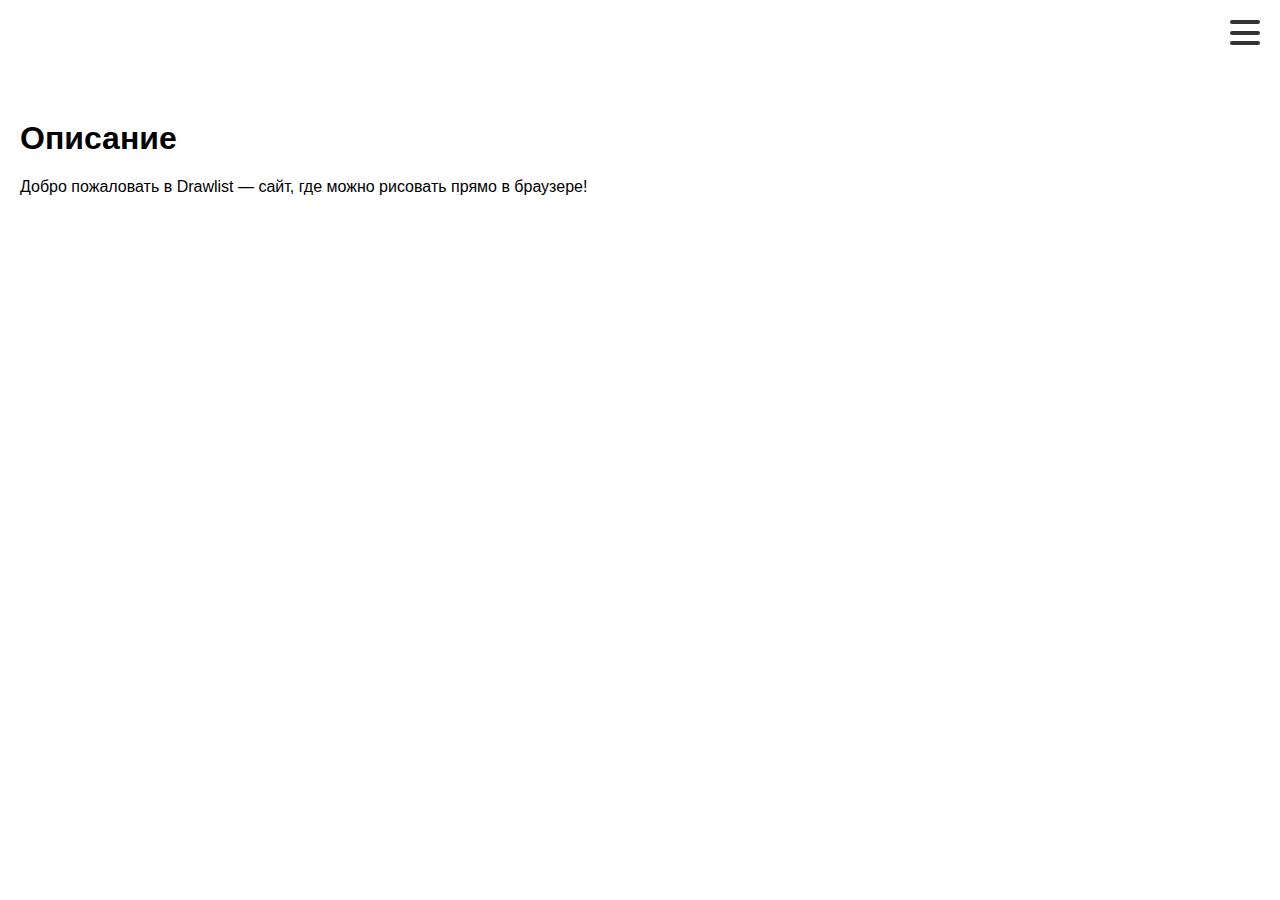
<file: index.html>
<!DOCTYPE html>
<html lang="ru">
<head>
  <meta charset="UTF-8" />
  <meta name="viewport" content="width=device-width, initial-scale=1" />
  <title>Drawlist</title>
  <style>
    body {
      margin: 0;
      font-family: sans-serif;
      transition: filter 0.3s ease;
    }

    /* Burger */
    .burger {
      position: fixed;
      top: 20px;
      right: 20px;
      width: 30px;
      height: 25px;
      display: flex;
      flex-direction: column;
      justify-content: space-between;
      cursor: pointer;
      z-index: 1001;
    }
    .burger span {
      height: 4px;
      background: #333;
      border-radius: 2px;
      transition: 0.3s;
    }

    /* Sidebar */
    .sidebar {
      position: fixed;
      top: 0;
      right: -250px;
      width: 250px;
      height: 100%;
      background: #222;
      color: white;
      padding-top: 60px;
      transition: right 0.3s ease;
      z-index: 1000;
    }
    .sidebar ul {
      list-style: none;
      padding: 0;
    }
    .sidebar li {
      padding: 15px 25px;
    }
    .sidebar li a {
      color: white;
      text-decoration: none;
      font-size: 18px;
      cursor: pointer;
    }
    .sidebar.active {
      right: 0;
    }

    /* Overlay */
    .menu-overlay {
      position: fixed;
      top: 0;
      left: 0;
      width: 100%;
      height: 100%;
      background: rgba(0,0,0,0.5);
      display: none;
      z-index: 999;
    }
    .menu-overlay.active {
      display: block;
    }

    /* Sections */
    .section {
      display: none;
      padding: 60px 20px;
      animation: fadeIn 0.5s ease;
    }
    .section.active {
      display: block;
    }

    @keyframes fadeIn {
      from { opacity: 0; transform: translateY(10px); }
      to { opacity: 1; transform: translateY(0); }
    }

    h1 {
      margin-top: 60px;
    }
  </style>
</head>
<body>

  <!-- Menu Overlay -->
  <div class="menu-overlay" id="menuOverlay"></div>

  <!-- Burger -->
  <div class="burger" id="burger">
    <span></span>
    <span></span>
    <span></span>
  </div>

  <!-- Sidebar Menu -->
  <nav class="sidebar" id="sidebar">
    <ul>
      <li><a data-section="description">Описание</a></li>
      <li><a data-section="draw">Рисовать</a></li>
    </ul>
  </nav>

  <!-- Sections -->
  <div id="description" class="section active">
    <h1>Описание</h1>
    <p>Добро пожаловать в Drawlist — сайт, где можно рисовать прямо в браузере!</p>
  </div>

  <div id="draw" class="section">
    <h1>Рисовать</h1>
    <canvas id="canvas" width="300" height="300" style="border:1px solid #ccc;"></canvas>
  </div>

  <!-- JS -->
  <script>
    const burger = document.getElementById('burger');
    const sidebar = document.getElementById('sidebar');
    const overlay = document.getElementById('menuOverlay');
    const menuLinks = document.querySelectorAll('.sidebar a');
    const sections = document.querySelectorAll('.section');

    burger.addEventListener('click', () => {
      sidebar.classList.toggle('active');
      overlay.classList.toggle('active');
    });

    overlay.addEventListener('click', () => {
      sidebar.classList.remove('active');
      overlay.classList.remove('active');
    });

    menuLinks.forEach(link => {
      link.addEventListener('click', () => {
        // Закрытие меню
        sidebar.classList.remove('active');
        overlay.classList.remove('active');

        // Переключение секций
        const target = link.getAttribute('data-section');
        sections.forEach(sec => {
          sec.classList.remove('active');
        });
        document.getElementById(target).classList.add('active');
      });
    });

    // Минималистичный холст для рисования
    const canvas = document.getElementById('canvas');
    const ctx = canvas.getContext('2d');
    let drawing = false;

    canvas.addEventListener('mousedown', () => drawing = true);
    canvas.addEventListener('mouseup', () => drawing = false);
    canvas.addEventListener('mouseout', () => drawing = false);
    canvas.addEventListener('mousemove', draw);

    function draw(e) {
      if (!drawing) return;
      const rect = canvas.getBoundingClientRect();
      ctx.lineWidth = 2;
      ctx.lineCap = 'round';
      ctx.strokeStyle = '#000';
      ctx.lineTo(e.clientX - rect.left, e.clientY - rect.top);
      ctx.stroke();
      ctx.beginPath();
      ctx.moveTo(e.clientX - rect.left, e.clientY - rect.top);
    }
  </script>

</body>
</html>
</file>
